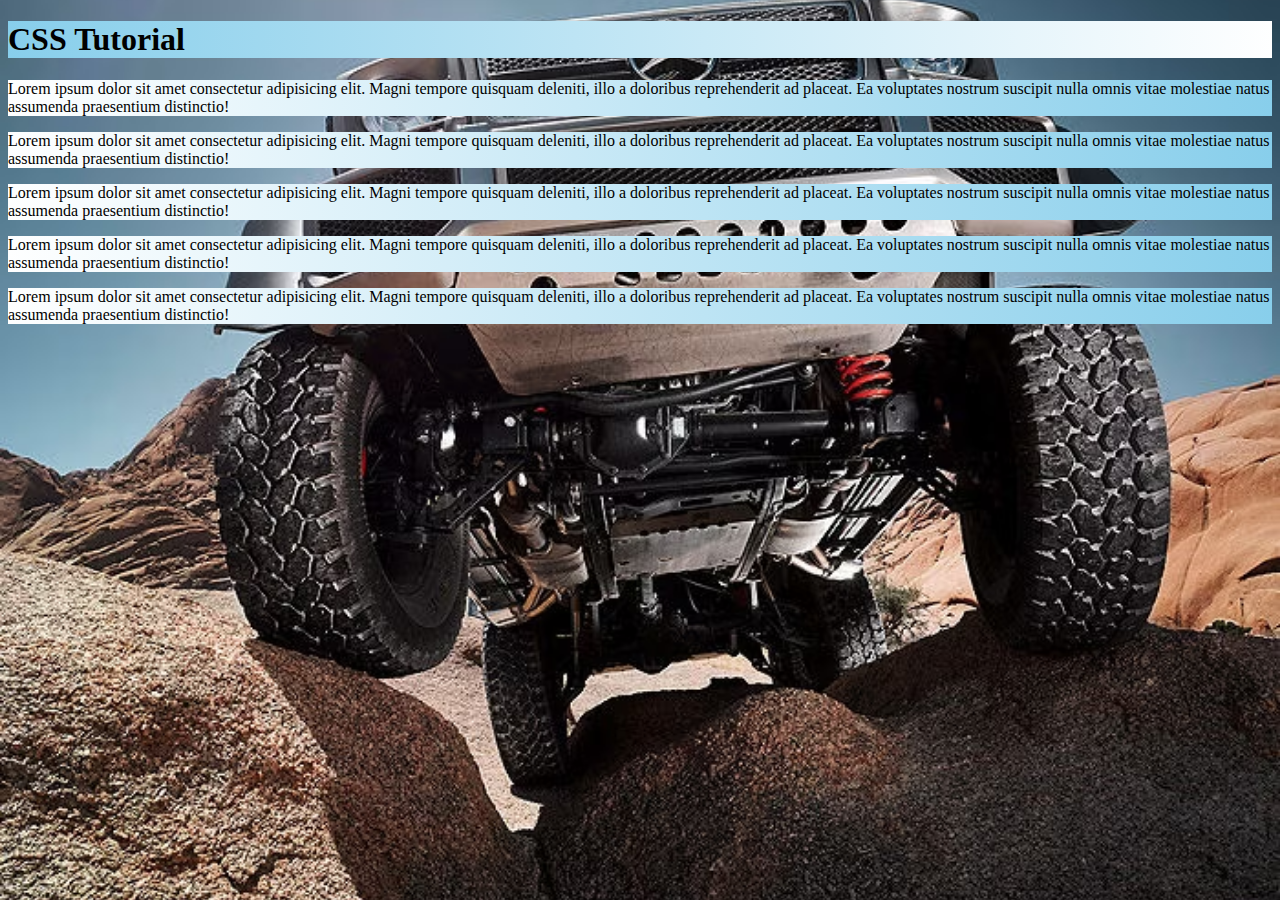
<file: index.html>
<!DOCTYPE html>
<html lang="en">
  <head>
    <meta charset="UTF-8" />
    <meta http-equiv="X-UA-Compatible" content="IE=edge" />
    <meta name="viewport" content="width=device-width, initial-scale=1.0" />
    <title>Dabbling with CSS</title>
    <link rel=" stylesheet" href="style.css" />
  </head>
  <body>
    <!--    we can apply css in 3 ways
        1. Inline
        2. Internal
        3. External

        INLINE:

        <p style="background-color: cadetblue">
            <body style="background-color: azure">


        
    -->

    <h1>CSS Tutorial</h1>

    <p id="p1" class="odd">
      Lorem ipsum dolor sit amet consectetur adipisicing elit. Magni tempore
      quisquam deleniti, illo a doloribus reprehenderit ad placeat. Ea
      voluptates nostrum suscipit nulla omnis vitae molestiae natus assumenda
      praesentium distinctio!
    </p>
    <p id="p2" class="even">
      Lorem ipsum dolor sit amet consectetur adipisicing elit. Magni tempore
      quisquam deleniti, illo a doloribus reprehenderit ad placeat. Ea
      voluptates nostrum suscipit nulla omnis vitae molestiae natus assumenda
      praesentium distinctio!
    </p>
    <p id="p3" class="odd">
      Lorem ipsum dolor sit amet consectetur adipisicing elit. Magni tempore
      quisquam deleniti, illo a doloribus reprehenderit ad placeat. Ea
      voluptates nostrum suscipit nulla omnis vitae molestiae natus assumenda
      praesentium distinctio!
    </p>
    <p class="even">
      Lorem ipsum dolor sit amet consectetur adipisicing elit. Magni tempore
      quisquam deleniti, illo a doloribus reprehenderit ad placeat. Ea
      voluptates nostrum suscipit nulla omnis vitae molestiae natus assumenda
      praesentium distinctio!
    </p>
    <p class="odd">
      Lorem ipsum dolor sit amet consectetur adipisicing elit. Magni tempore
      quisquam deleniti, illo a doloribus reprehenderit ad placeat. Ea
      voluptates nostrum suscipit nulla omnis vitae molestiae natus assumenda
      praesentium distinctio!
    </p>
  </body>
</html>
</file>
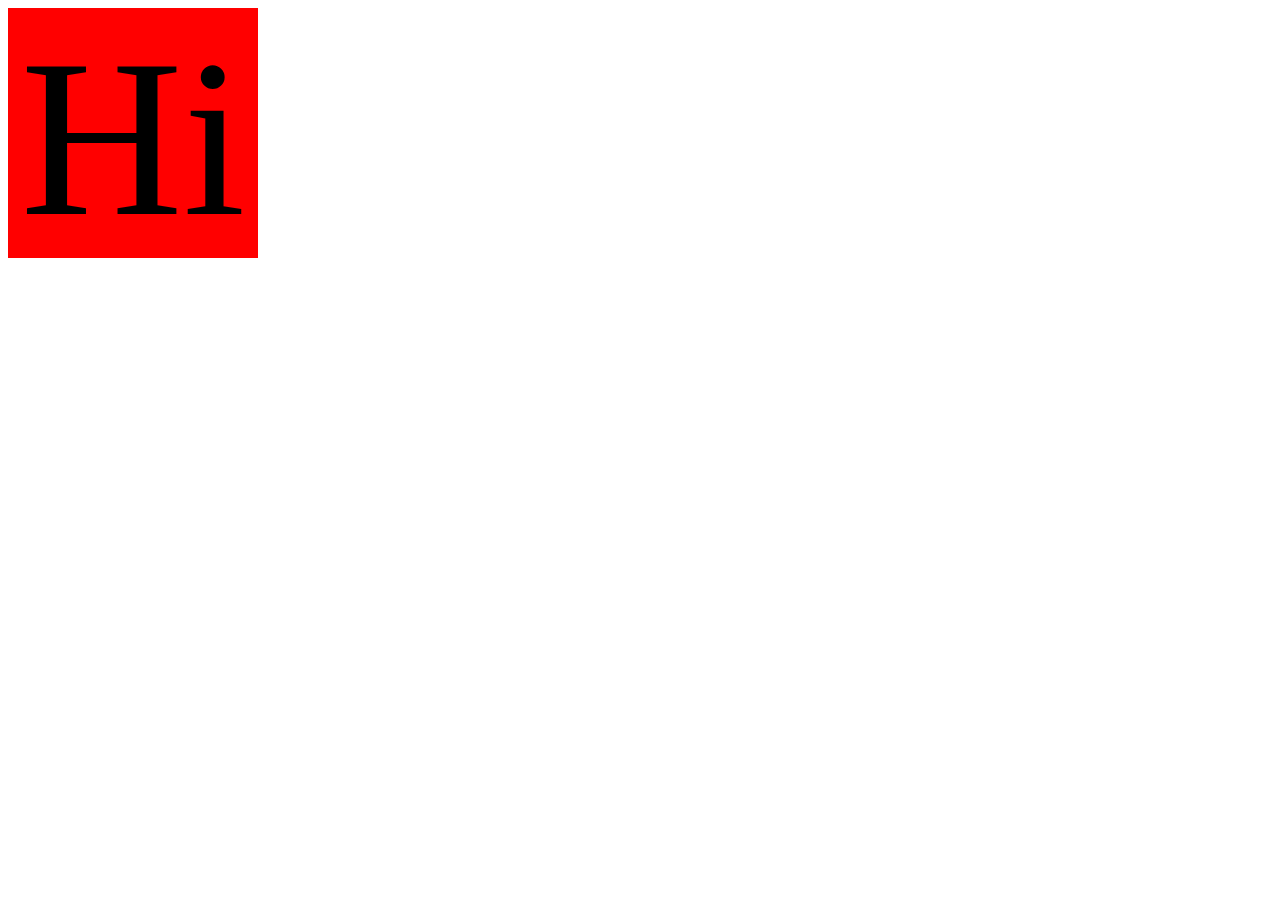
<file: animation/index.html>
<!-- 
	Animation in CSS.
 -->

<!DOCTYPE html>
<html>
<head>
	<meta charset="utf-8">
	<meta name="viewport" content="width=device-width, initial-scale=1">
	<title>Animation</title>
	<link rel="stylesheet" href="style.css">
</head>
<body>

	<div id="box1">Hi</div>

</body>
</html>
</file>
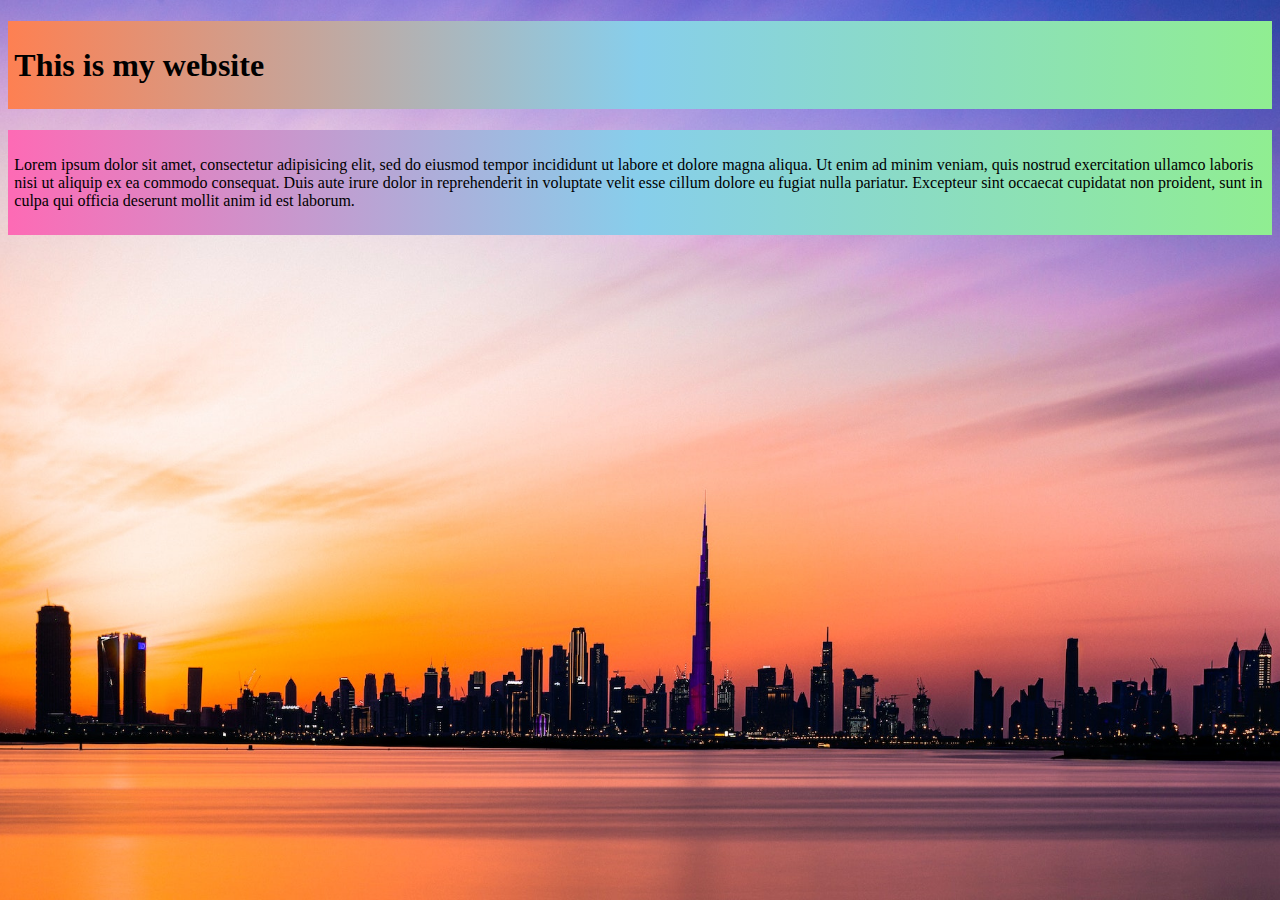
<file: background/index.html>
<!-- 
	Backgrounds in CSS.
 -->

<!DOCTYPE html>
<html>
<head>
	<meta charset="utf-8">
	<meta name="viewport" content="width=device-width, initial-scale=1">
	<title>Background</title>
	<link rel="stylesheet" href="style.css">
</head>
<body>
	<h1>This is my website</h1>

	<p>Lorem ipsum dolor sit amet, consectetur adipisicing elit, sed do eiusmod
	tempor incididunt ut labore et dolore magna aliqua. Ut enim ad minim veniam,
	quis nostrud exercitation ullamco laboris nisi ut aliquip ex ea commodo
	consequat. Duis aute irure dolor in reprehenderit in voluptate velit esse
	cillum dolore eu fugiat nulla pariatur. Excepteur sint occaecat cupidatat non
	proident, sunt in culpa qui officia deserunt mollit anim id est laborum.</p>
</body>
</html>
</file>
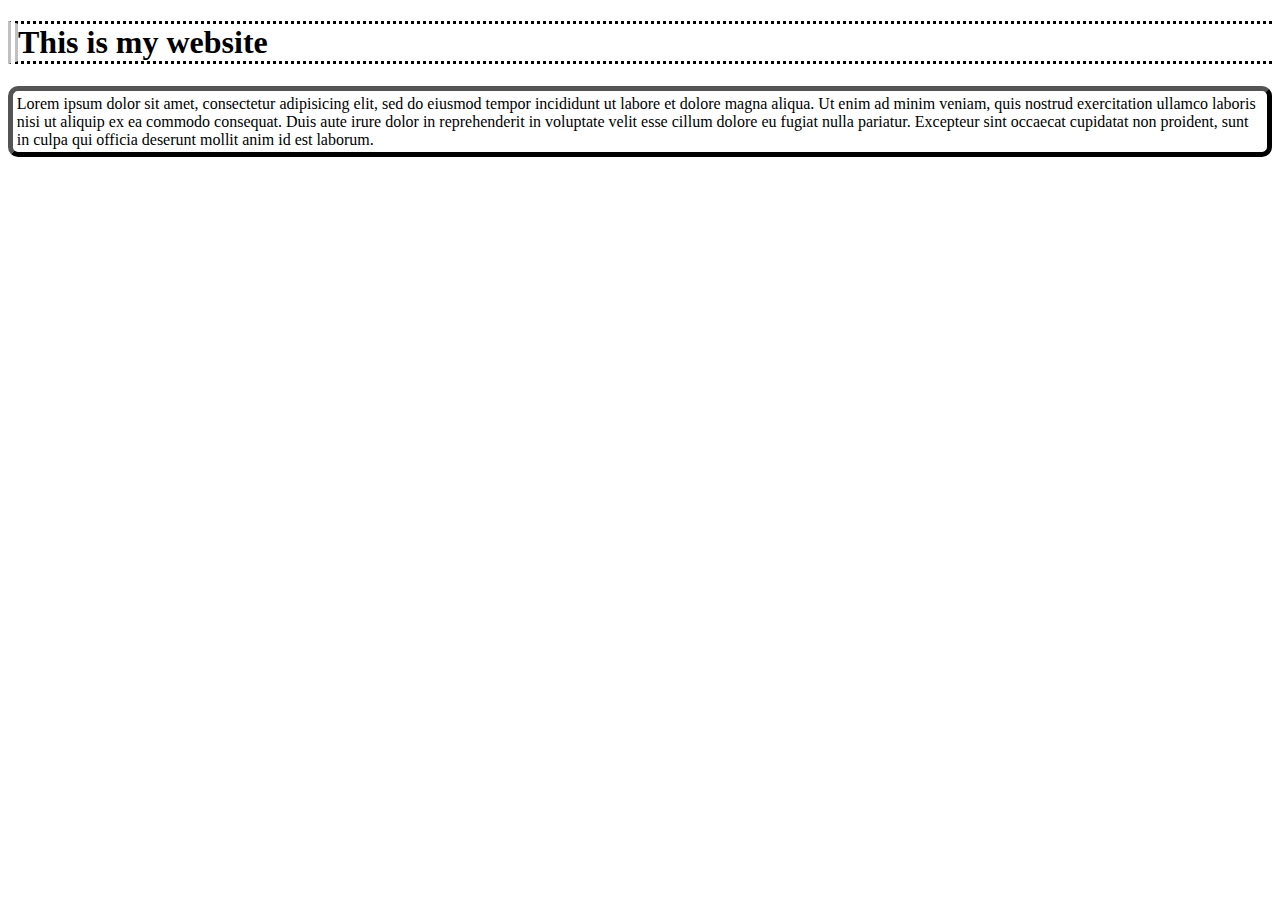
<file: borders/index.html>
<!-- 
	Borders in CSS
 -->

<!DOCTYPE html>
<html>
<head>
	<meta charset="utf-8">
	<meta name="viewport" content="width=device-width, initial-scale=1">
	<title>Borders</title>
	<link rel="stylesheet" href="style.css">
</head>
<body>
	<h1>This is my website</h1>

	<p>Lorem ipsum dolor sit amet, consectetur adipisicing elit, sed do eiusmod
	tempor incididunt ut labore et dolore magna aliqua. Ut enim ad minim veniam,
	quis nostrud exercitation ullamco laboris nisi ut aliquip ex ea commodo
	consequat. Duis aute irure dolor in reprehenderit in voluptate velit esse
	cillum dolore eu fugiat nulla pariatur. Excepteur sint occaecat cupidatat non
	proident, sunt in culpa qui officia deserunt mollit anim id est laborum.</p>
</body>
</html>
</file>
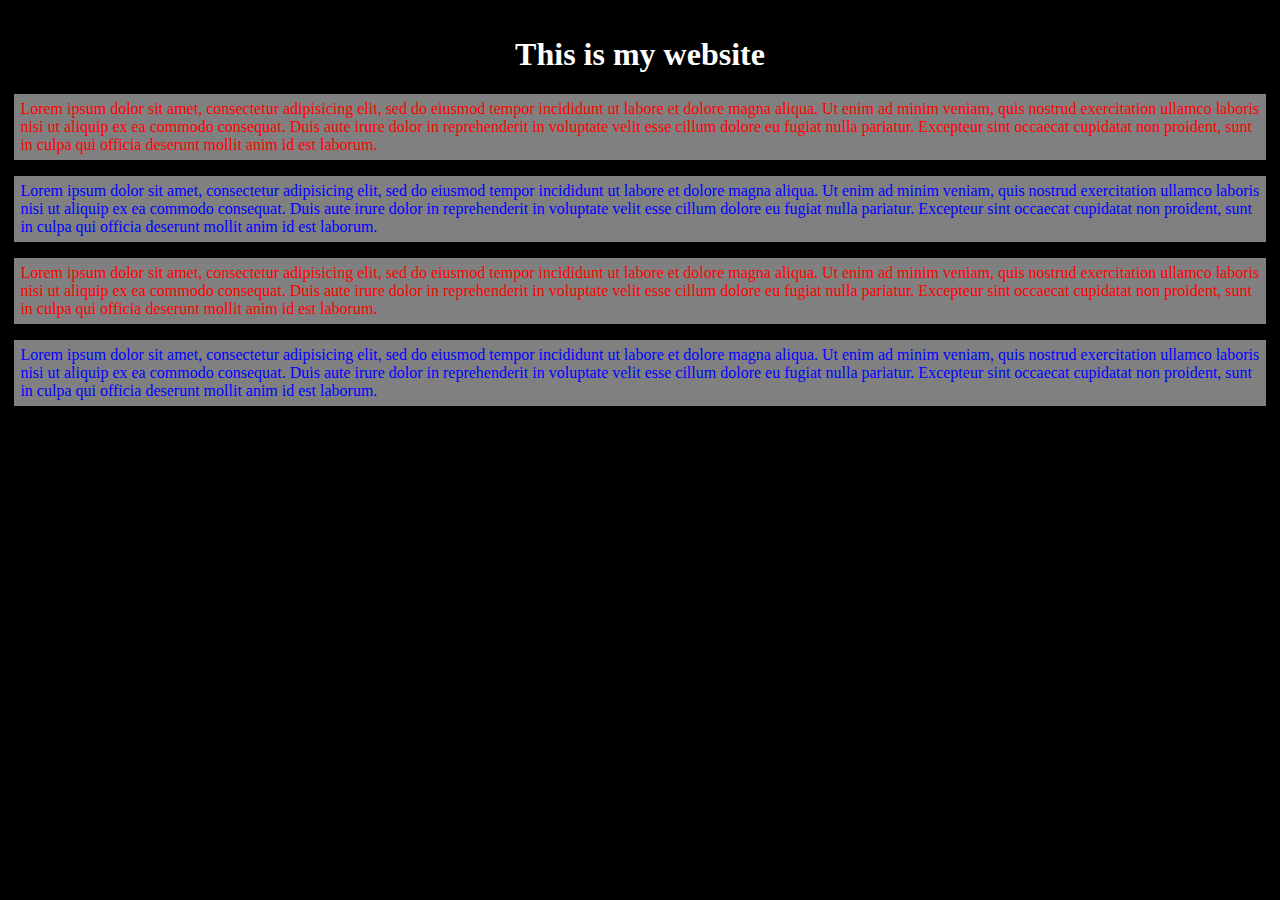
<file: first_website/index.html>
<!-- 
	INTRODUCTION to CSS
 -->
 
<!DOCTYPE html>
<html>
<head>
	<meta charset="utf-8">
	<meta name="viewport" content="width=device-width, initial-scale=1">
	<title>First Website</title>
	<!-- 
		here we link our style.css document
	 -->
	<link rel="stylesheet" href="style.css">

	<!-- INTERNAL CSS -->
	<!-- <style>
		body 
		{
			background-color: black;
			padding: .5%;
		}

		h1 
		{
			color: white;
			text-align: center;
		}

		p
		{
			background-color: grey;
			color: white;
			padding: 6px;
		}

	</style> -->

</head>
<body>
	<!--
		CSS properties can be applied:
			1. Inline
			2. Internal
			3. External
		Externally is the best option.
	-->

	<!-- INLINE CSS -->

	<!-- <h1 style="color: white; text-align: center;">This is my website</h1>

	<p style="background-color: grey; color: white; padding: 1%;">Lorem ipsum dolor sit amet, consectetur adipisicing elit, sed do eiusmod
	tempor incididunt ut labore et dolore magna aliqua. Ut enim ad minim veniam,
	quis nostrud exercitation ullamco laboris nisi ut aliquip ex ea commodo
	consequat. Duis aute irure dolor in reprehenderit in voluptate velit esse
	cillum dolore eu fugiat nulla pariatur. Excepteur sint occaecat cupidatat non
	proident, sunt in culpa qui officia deserunt mollit anim id est laborum.</p>

	<p style="background-color: grey; color: white; padding: 1%;">Lorem ipsum dolor sit amet, consectetur adipisicing elit, sed do eiusmod
	tempor incididunt ut labore et dolore magna aliqua. Ut enim ad minim veniam,
	quis nostrud exercitation ullamco laboris nisi ut aliquip ex ea commodo
	consequat. Duis aute irure dolor in reprehenderit in voluptate velit esse
	cillum dolore eu fugiat nulla pariatur. Excepteur sint occaecat cupidatat non
	proident, sunt in culpa qui officia deserunt mollit anim id est laborum.</p>

	<p style="background-color: grey; color: white; padding: 1%;">Lorem ipsum dolor sit amet, consectetur adipisicing elit, sed do eiusmod
	tempor incididunt ut labore et dolore magna aliqua. Ut enim ad minim veniam,
	quis nostrud exercitation ullamco laboris nisi ut aliquip ex ea commodo
	consequat. Duis aute irure dolor in reprehenderit in voluptate velit esse
	cillum dolore eu fugiat nulla pariatur. Excepteur sint occaecat cupidatat non
	proident, sunt in culpa qui officia deserunt mollit anim id est laborum.</p> -->

	<h1>This is my website</h1>

	<p id="p1" class="odd">Lorem ipsum dolor sit amet, consectetur adipisicing elit, sed do eiusmod
	tempor incididunt ut labore et dolore magna aliqua. Ut enim ad minim veniam,
	quis nostrud exercitation ullamco laboris nisi ut aliquip ex ea commodo
	consequat. Duis aute irure dolor in reprehenderit in voluptate velit esse
	cillum dolore eu fugiat nulla pariatur. Excepteur sint occaecat cupidatat non
	proident, sunt in culpa qui officia deserunt mollit anim id est laborum.</p>

	<p id="p2" class="even">Lorem ipsum dolor sit amet, consectetur adipisicing elit, sed do eiusmod
	tempor incididunt ut labore et dolore magna aliqua. Ut enim ad minim veniam,
	quis nostrud exercitation ullamco laboris nisi ut aliquip ex ea commodo
	consequat. Duis aute irure dolor in reprehenderit in voluptate velit esse
	cillum dolore eu fugiat nulla pariatur. Excepteur sint occaecat cupidatat non
	proident, sunt in culpa qui officia deserunt mollit anim id est laborum.</p>

	<p id="p3" class="odd">Lorem ipsum dolor sit amet, consectetur adipisicing elit, sed do eiusmod
	tempor incididunt ut labore et dolore magna aliqua. Ut enim ad minim veniam,
	quis nostrud exercitation ullamco laboris nisi ut aliquip ex ea commodo
	consequat. Duis aute irure dolor in reprehenderit in voluptate velit esse
	cillum dolore eu fugiat nulla pariatur. Excepteur sint occaecat cupidatat non
	proident, sunt in culpa qui officia deserunt mollit anim id est laborum.</p>

	<p id="p4" class="even">Lorem ipsum dolor sit amet, consectetur adipisicing elit, sed do eiusmod
	tempor incididunt ut labore et dolore magna aliqua. Ut enim ad minim veniam,
	quis nostrud exercitation ullamco laboris nisi ut aliquip ex ea commodo
	consequat. Duis aute irure dolor in reprehenderit in voluptate velit esse
	cillum dolore eu fugiat nulla pariatur. Excepteur sint occaecat cupidatat non
	proident, sunt in culpa qui officia deserunt mollit anim id est laborum.</p>

</body>
</html>
</file>
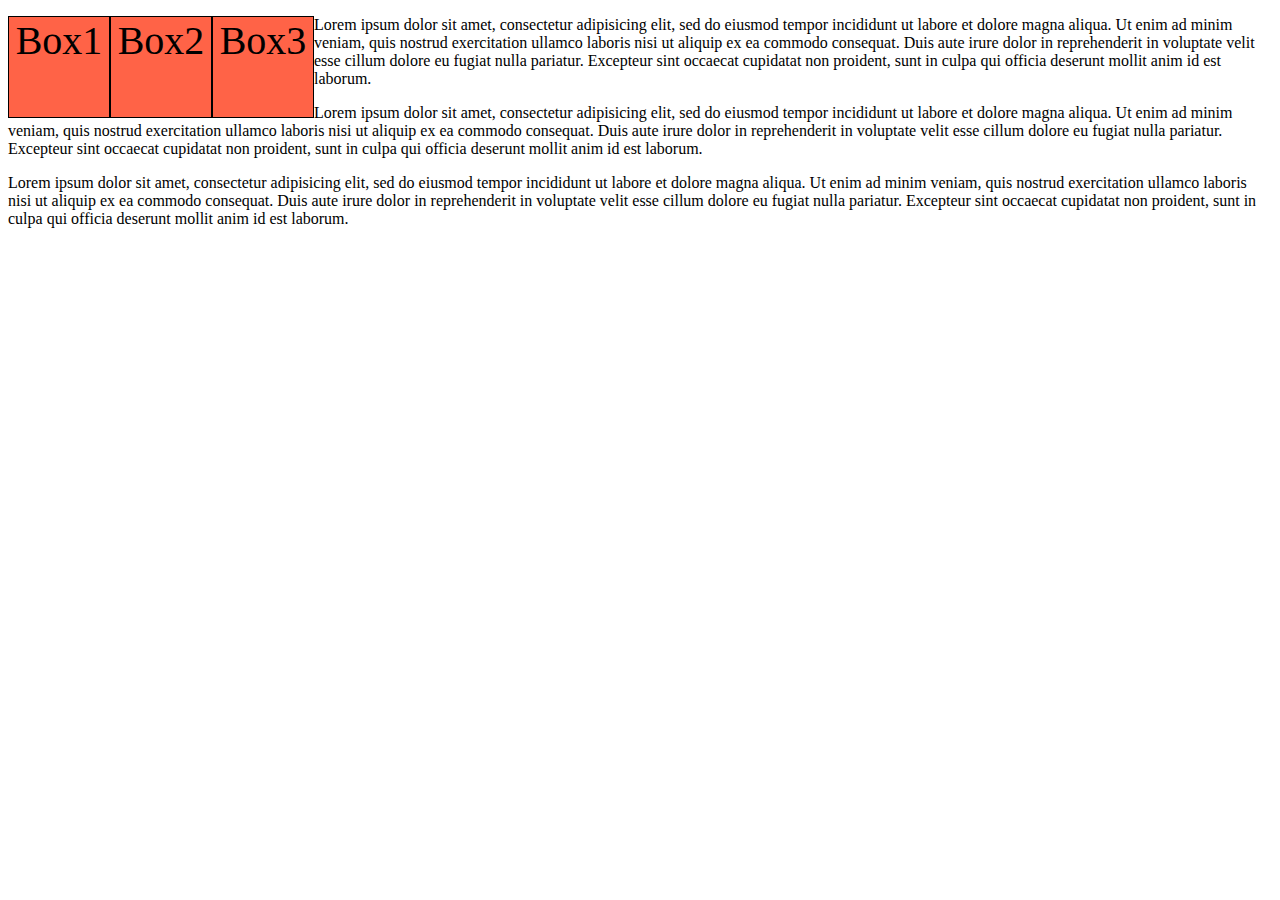
<file: float/index.html>
<!-- 
	Float in CSS
 -->

<!DOCTYPE html>
<html>
<head>
	<meta charset="utf-8">
	<meta name="viewport" content="width=device-width, initial-scale=1">
	<title>Float</title>
	<link rel="stylesheet" href="style.css">
</head>
<body>

	<!-- float = positions an element to the 
				 left or right side of a container

				 ex. Popular for wrapping 
				 	 elements around images. -->

	<!-- <img src="image1.png" width="125px">
	<img src="image2.png" width="125px">
	<img src="image3.png" width="125px">
	
	<p>Lorem ipsum dolor sit amet, consectetur adipisicing elit, sed do eiusmod
	tempor incididunt ut labore et dolore magna aliqua. Ut enim ad minim veniam,
	quis nostrud exercitation ullamco laboris nisi ut aliquip ex ea commodo
	consequat. Duis aute irure dolor in reprehenderit in voluptate velit esse
	cillum dolore eu fugiat nulla pariatur. Excepteur sint occaecat cupidatat non
	proident, sunt in culpa qui officia deserunt mollit anim id est laborum.</p>

	<p>Lorem ipsum dolor sit amet, consectetur adipisicing elit, sed do eiusmod
	tempor incididunt ut labore et dolore magna aliqua. Ut enim ad minim veniam,
	quis nostrud exercitation ullamco laboris nisi ut aliquip ex ea commodo
	consequat. Duis aute irure dolor in reprehenderit in voluptate velit esse
	cillum dolore eu fugiat nulla pariatur. Excepteur sint occaecat cupidatat non
	proident, sunt in culpa qui officia deserunt mollit anim id est laborum.</p> -->

	<div class="box">Box1</div>
	<div class="box">Box2</div>
	<div class="box">Box3</div>

	<p>Lorem ipsum dolor sit amet, consectetur adipisicing elit, sed do eiusmod
	tempor incididunt ut labore et dolore magna aliqua. Ut enim ad minim veniam,
	quis nostrud exercitation ullamco laboris nisi ut aliquip ex ea commodo
	consequat. Duis aute irure dolor in reprehenderit in voluptate velit esse
	cillum dolore eu fugiat nulla pariatur. Excepteur sint occaecat cupidatat non
	proident, sunt in culpa qui officia deserunt mollit anim id est laborum.</p>

	<p>Lorem ipsum dolor sit amet, consectetur adipisicing elit, sed do eiusmod
	tempor incididunt ut labore et dolore magna aliqua. Ut enim ad minim veniam,
	quis nostrud exercitation ullamco laboris nisi ut aliquip ex ea commodo
	consequat. Duis aute irure dolor in reprehenderit in voluptate velit esse
	cillum dolore eu fugiat nulla pariatur. Excepteur sint occaecat cupidatat non
	proident, sunt in culpa qui officia deserunt mollit anim id est laborum.</p>

	<p>Lorem ipsum dolor sit amet, consectetur adipisicing elit, sed do eiusmod
	tempor incididunt ut labore et dolore magna aliqua. Ut enim ad minim veniam,
	quis nostrud exercitation ullamco laboris nisi ut aliquip ex ea commodo
	consequat. Duis aute irure dolor in reprehenderit in voluptate velit esse
	cillum dolore eu fugiat nulla pariatur. Excepteur sint occaecat cupidatat non
	proident, sunt in culpa qui officia deserunt mollit anim id est laborum.</p>

</body>
</html>
</file>
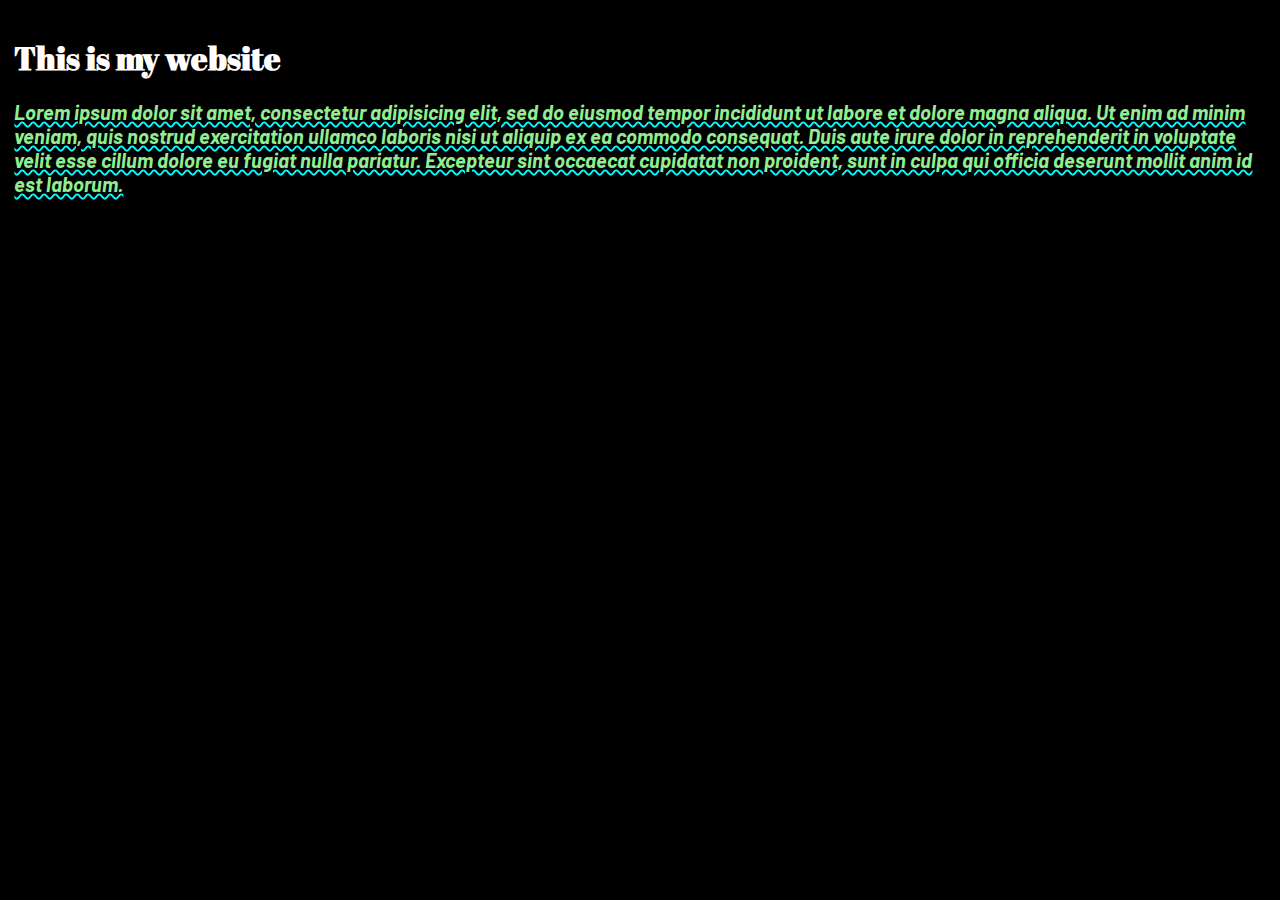
<file: fonts/index.html>
<!-- 
	Fonts in CSS
 -->

<!DOCTYPE html>
<html>
<head>
	<meta charset="utf-8">
	<meta name="viewport" content="width=device-width, initial-scale=1">
	<title>Fonts</title>
	<link rel="stylesheet" href="style.css">

	<!-- 
		we can reference google fonts to our page
	 -->
	<link href="https://fonts.googleapis.com/css2?family=Barlow:wght@100&display=swap" rel="stylesheet">
	<link href="https://fonts.googleapis.com/css2?family=Abril+Fatface&family=Barlow:wght@100&family=Lobster&display=swap" rel="stylesheet">
</head>
<body>

	<h1>This is my website</h1>

	<p>Lorem ipsum dolor sit amet, consectetur adipisicing elit, sed do eiusmod
	tempor incididunt ut labore et dolore magna aliqua. Ut enim ad minim veniam,
	quis nostrud exercitation ullamco laboris nisi ut aliquip ex ea commodo
	consequat. Duis aute irure dolor in reprehenderit in voluptate velit esse
	cillum dolore eu fugiat nulla pariatur. Excepteur sint occaecat cupidatat non
	proident, sunt in culpa qui officia deserunt mollit anim id est laborum.</p>

</body>
</html>
</file>
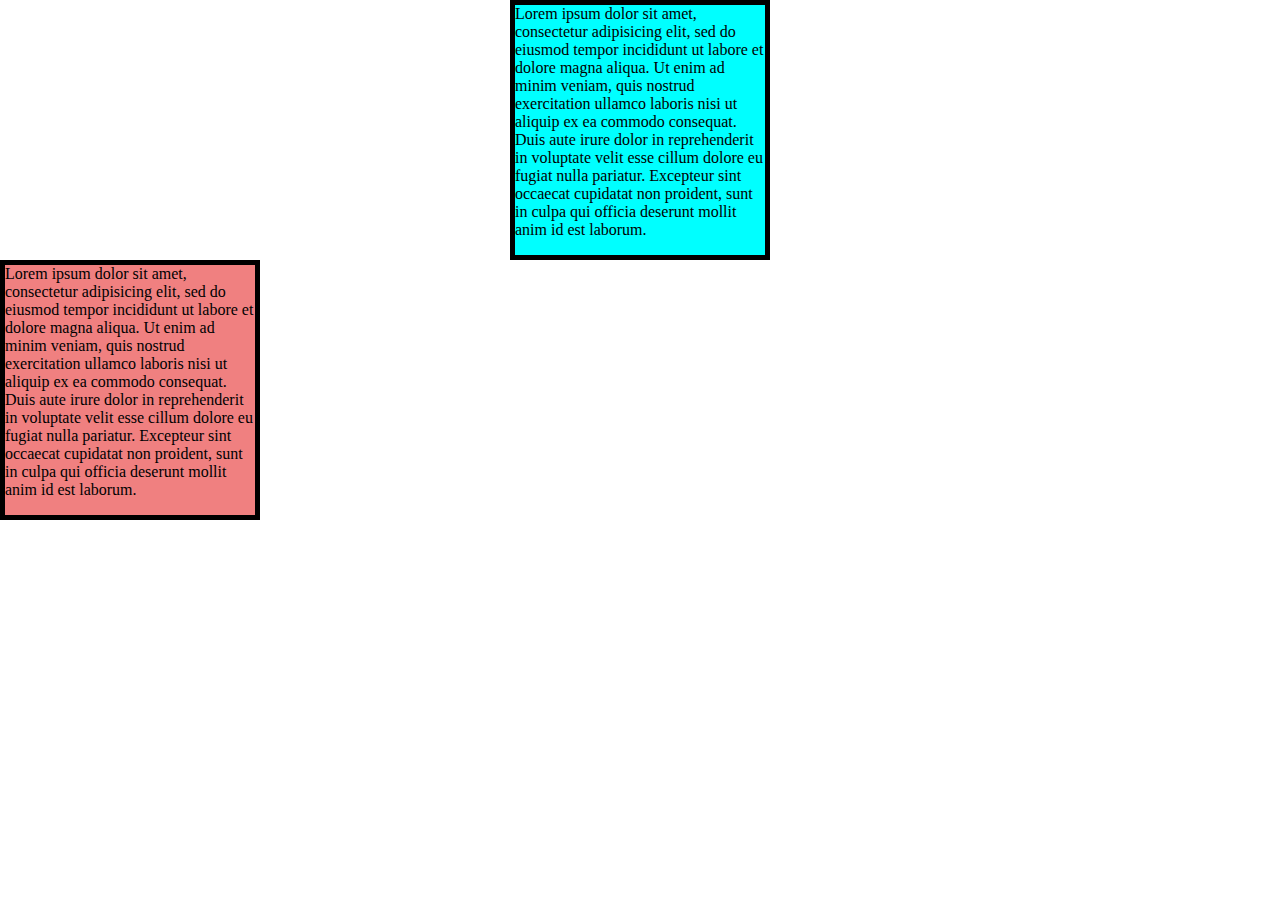
<file: margins/index.html>
<!-- Margins in CSS -->

<!DOCTYPE html>
<html>
<head>
	<meta charset="utf-8">
	<meta name="viewport" content="width=device-width, initial-scale=1">
	<title>Margins</title>
	<link rel="stylesheet" href="style.css">
</head>
<body>
	<!-- margin = space AROUND an element -->
	<!-- padding = space between CONTENT AND BORDER -->

	<div id="box1">
		Lorem ipsum dolor sit amet, consectetur adipisicing elit, sed do eiusmod
		tempor incididunt ut labore et dolore magna aliqua. Ut enim ad minim veniam,
		quis nostrud exercitation ullamco laboris nisi ut aliquip ex ea commodo
		consequat. Duis aute irure dolor in reprehenderit in voluptate velit esse
		cillum dolore eu fugiat nulla pariatur. Excepteur sint occaecat cupidatat non
		proident, sunt in culpa qui officia deserunt mollit anim id est laborum.
	</div>

	<div id="box2">
		Lorem ipsum dolor sit amet, consectetur adipisicing elit, sed do eiusmod
		tempor incididunt ut labore et dolore magna aliqua. Ut enim ad minim veniam,
		quis nostrud exercitation ullamco laboris nisi ut aliquip ex ea commodo
		consequat. Duis aute irure dolor in reprehenderit in voluptate velit esse
		cillum dolore eu fugiat nulla pariatur. Excepteur sint occaecat cupidatat non
		proident, sunt in culpa qui officia deserunt mollit anim id est laborum.
	</div>

</body>
</html>
</file>
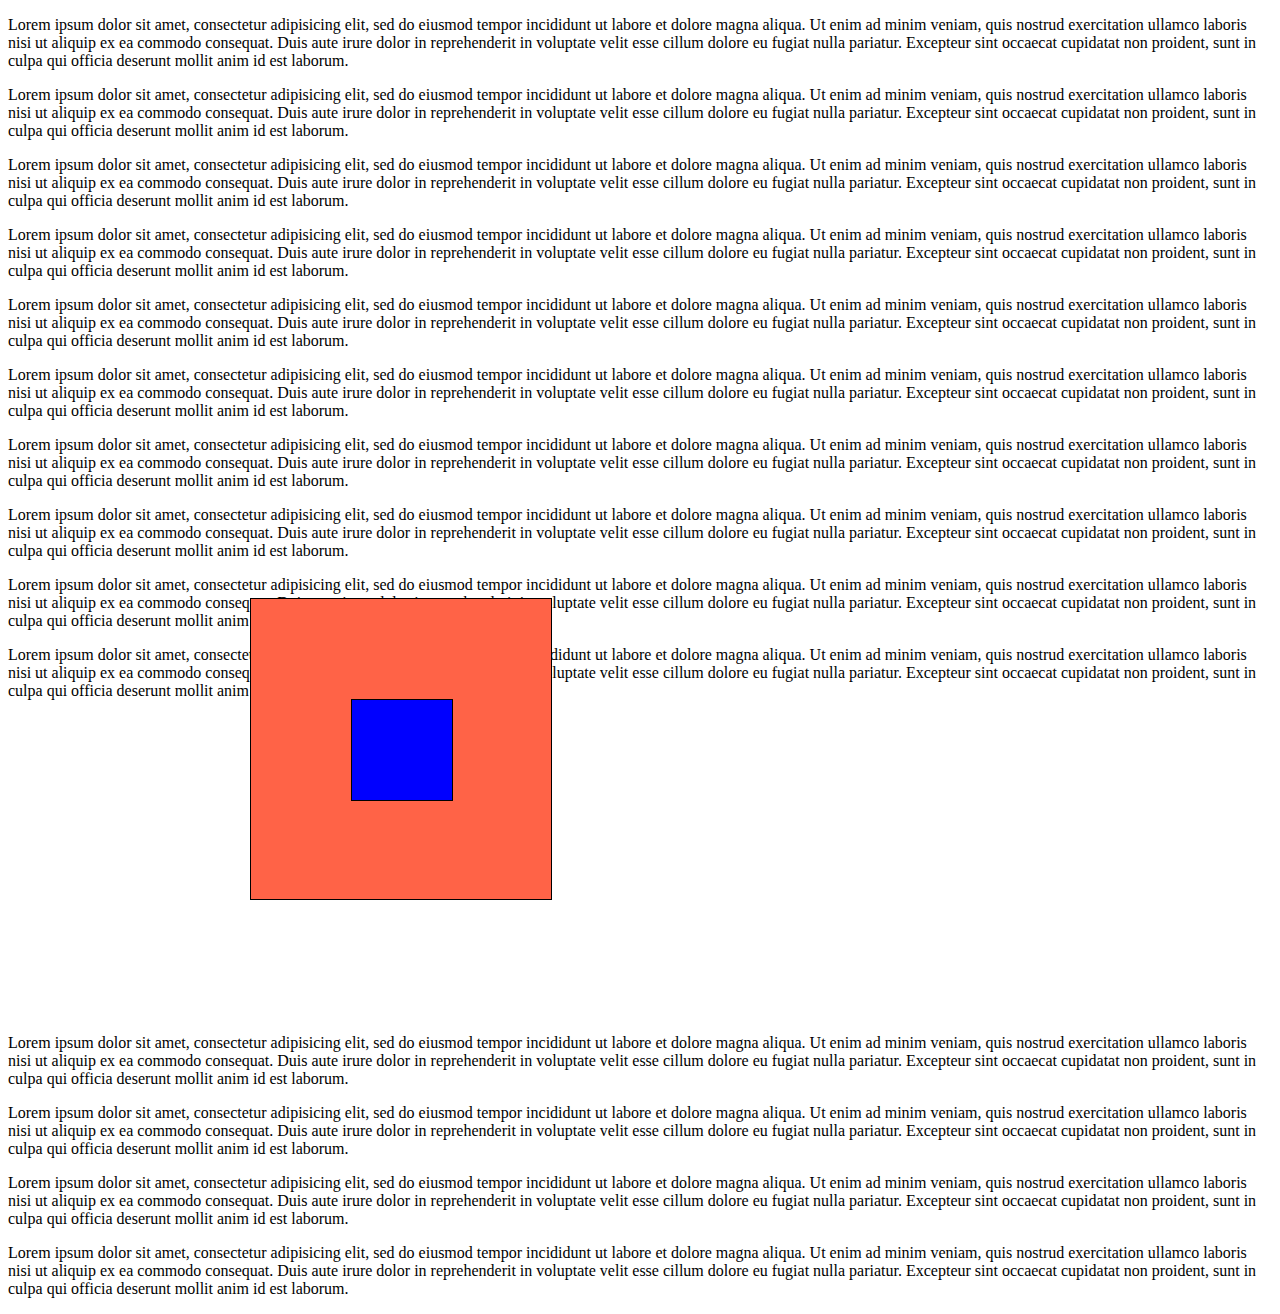
<file: position/index.html>
<!-- 
	Positions in CSS
 -->

<!DOCTYPE html>
<html>
<head>
	<meta charset="utf-8">
	<meta name="viewport" content="width=device-width, initial-scale=1">
	<title>Position</title>
	<link rel="stylesheet" href="style.css">
</head>
<body>

	<p>Lorem ipsum dolor sit amet, consectetur adipisicing elit, sed do eiusmod
	tempor incididunt ut labore et dolore magna aliqua. Ut enim ad minim veniam,
	quis nostrud exercitation ullamco laboris nisi ut aliquip ex ea commodo
	consequat. Duis aute irure dolor in reprehenderit in voluptate velit esse
	cillum dolore eu fugiat nulla pariatur. Excepteur sint occaecat cupidatat non
	proident, sunt in culpa qui officia deserunt mollit anim id est laborum.</p>

	<p>Lorem ipsum dolor sit amet, consectetur adipisicing elit, sed do eiusmod
	tempor incididunt ut labore et dolore magna aliqua. Ut enim ad minim veniam,
	quis nostrud exercitation ullamco laboris nisi ut aliquip ex ea commodo
	consequat. Duis aute irure dolor in reprehenderit in voluptate velit esse
	cillum dolore eu fugiat nulla pariatur. Excepteur sint occaecat cupidatat non
	proident, sunt in culpa qui officia deserunt mollit anim id est laborum.</p>

	<p>Lorem ipsum dolor sit amet, consectetur adipisicing elit, sed do eiusmod
	tempor incididunt ut labore et dolore magna aliqua. Ut enim ad minim veniam,
	quis nostrud exercitation ullamco laboris nisi ut aliquip ex ea commodo
	consequat. Duis aute irure dolor in reprehenderit in voluptate velit esse
	cillum dolore eu fugiat nulla pariatur. Excepteur sint occaecat cupidatat non
	proident, sunt in culpa qui officia deserunt mollit anim id est laborum.</p>

	<p>Lorem ipsum dolor sit amet, consectetur adipisicing elit, sed do eiusmod
	tempor incididunt ut labore et dolore magna aliqua. Ut enim ad minim veniam,
	quis nostrud exercitation ullamco laboris nisi ut aliquip ex ea commodo
	consequat. Duis aute irure dolor in reprehenderit in voluptate velit esse
	cillum dolore eu fugiat nulla pariatur. Excepteur sint occaecat cupidatat non
	proident, sunt in culpa qui officia deserunt mollit anim id est laborum.</p>

	<p>Lorem ipsum dolor sit amet, consectetur adipisicing elit, sed do eiusmod
	tempor incididunt ut labore et dolore magna aliqua. Ut enim ad minim veniam,
	quis nostrud exercitation ullamco laboris nisi ut aliquip ex ea commodo
	consequat. Duis aute irure dolor in reprehenderit in voluptate velit esse
	cillum dolore eu fugiat nulla pariatur. Excepteur sint occaecat cupidatat non
	proident, sunt in culpa qui officia deserunt mollit anim id est laborum.</p>

	<p>Lorem ipsum dolor sit amet, consectetur adipisicing elit, sed do eiusmod
	tempor incididunt ut labore et dolore magna aliqua. Ut enim ad minim veniam,
	quis nostrud exercitation ullamco laboris nisi ut aliquip ex ea commodo
	consequat. Duis aute irure dolor in reprehenderit in voluptate velit esse
	cillum dolore eu fugiat nulla pariatur. Excepteur sint occaecat cupidatat non
	proident, sunt in culpa qui officia deserunt mollit anim id est laborum.</p>

	<p>Lorem ipsum dolor sit amet, consectetur adipisicing elit, sed do eiusmod
	tempor incididunt ut labore et dolore magna aliqua. Ut enim ad minim veniam,
	quis nostrud exercitation ullamco laboris nisi ut aliquip ex ea commodo
	consequat. Duis aute irure dolor in reprehenderit in voluptate velit esse
	cillum dolore eu fugiat nulla pariatur. Excepteur sint occaecat cupidatat non
	proident, sunt in culpa qui officia deserunt mollit anim id est laborum.</p>

	<p>Lorem ipsum dolor sit amet, consectetur adipisicing elit, sed do eiusmod
	tempor incididunt ut labore et dolore magna aliqua. Ut enim ad minim veniam,
	quis nostrud exercitation ullamco laboris nisi ut aliquip ex ea commodo
	consequat. Duis aute irure dolor in reprehenderit in voluptate velit esse
	cillum dolore eu fugiat nulla pariatur. Excepteur sint occaecat cupidatat non
	proident, sunt in culpa qui officia deserunt mollit anim id est laborum.</p>

	<p>Lorem ipsum dolor sit amet, consectetur adipisicing elit, sed do eiusmod
	tempor incididunt ut labore et dolore magna aliqua. Ut enim ad minim veniam,
	quis nostrud exercitation ullamco laboris nisi ut aliquip ex ea commodo
	consequat. Duis aute irure dolor in reprehenderit in voluptate velit esse
	cillum dolore eu fugiat nulla pariatur. Excepteur sint occaecat cupidatat non
	proident, sunt in culpa qui officia deserunt mollit anim id est laborum.</p>

	<p>Lorem ipsum dolor sit amet, consectetur adipisicing elit, sed do eiusmod
	tempor incididunt ut labore et dolore magna aliqua. Ut enim ad minim veniam,
	quis nostrud exercitation ullamco laboris nisi ut aliquip ex ea commodo
	consequat. Duis aute irure dolor in reprehenderit in voluptate velit esse
	cillum dolore eu fugiat nulla pariatur. Excepteur sint occaecat cupidatat non
	proident, sunt in culpa qui officia deserunt mollit anim id est laborum.</p>

	<div id="box1"><div id="box2"></div></div>

	<p>Lorem ipsum dolor sit amet, consectetur adipisicing elit, sed do eiusmod
	tempor incididunt ut labore et dolore magna aliqua. Ut enim ad minim veniam,
	quis nostrud exercitation ullamco laboris nisi ut aliquip ex ea commodo
	consequat. Duis aute irure dolor in reprehenderit in voluptate velit esse
	cillum dolore eu fugiat nulla pariatur. Excepteur sint occaecat cupidatat non
	proident, sunt in culpa qui officia deserunt mollit anim id est laborum.</p>

	<p>Lorem ipsum dolor sit amet, consectetur adipisicing elit, sed do eiusmod
	tempor incididunt ut labore et dolore magna aliqua. Ut enim ad minim veniam,
	quis nostrud exercitation ullamco laboris nisi ut aliquip ex ea commodo
	consequat. Duis aute irure dolor in reprehenderit in voluptate velit esse
	cillum dolore eu fugiat nulla pariatur. Excepteur sint occaecat cupidatat non
	proident, sunt in culpa qui officia deserunt mollit anim id est laborum.</p>

	<p>Lorem ipsum dolor sit amet, consectetur adipisicing elit, sed do eiusmod
	tempor incididunt ut labore et dolore magna aliqua. Ut enim ad minim veniam,
	quis nostrud exercitation ullamco laboris nisi ut aliquip ex ea commodo
	consequat. Duis aute irure dolor in reprehenderit in voluptate velit esse
	cillum dolore eu fugiat nulla pariatur. Excepteur sint occaecat cupidatat non
	proident, sunt in culpa qui officia deserunt mollit anim id est laborum.</p>

	<p>Lorem ipsum dolor sit amet, consectetur adipisicing elit, sed do eiusmod
	tempor incididunt ut labore et dolore magna aliqua. Ut enim ad minim veniam,
	quis nostrud exercitation ullamco laboris nisi ut aliquip ex ea commodo
	consequat. Duis aute irure dolor in reprehenderit in voluptate velit esse
	cillum dolore eu fugiat nulla pariatur. Excepteur sint occaecat cupidatat non
	proident, sunt in culpa qui officia deserunt mollit anim id est laborum.</p>

</body>
</html>
</file>
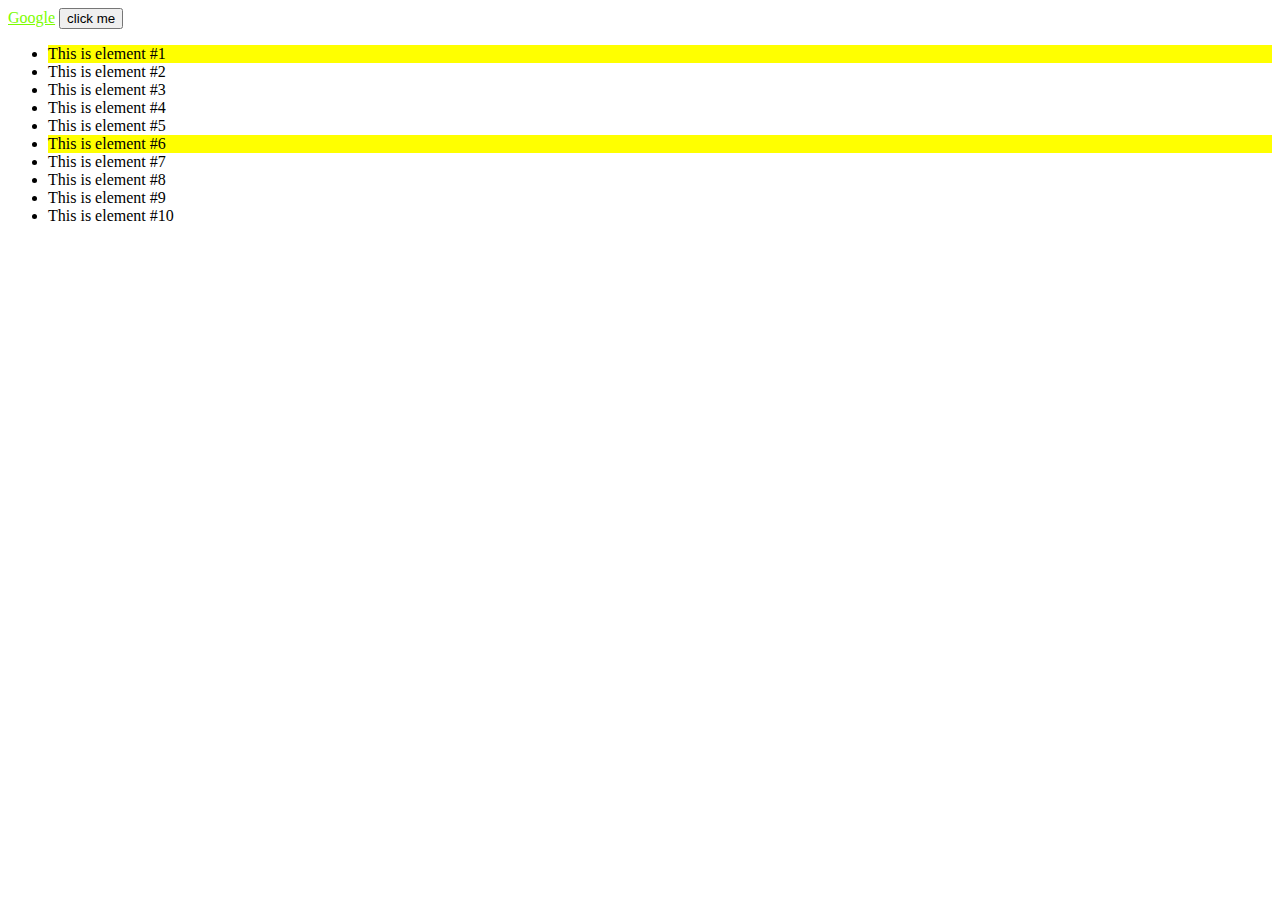
<file: pseudo_classes/index.html>
<!-- Pseudo Classes in CSS -->

<!DOCTYPE html>
<html>
<head>
	<meta charset="utf-8">
	<meta name="viewport" content="width=device-width, initial-scale=1">
	<title>Pseudo Class</title>
	<link rel="stylesheet" href="style.css">
</head>
<body>

	<!-- 
		pseudo class = a keyword added to a selctor that 
		specifies a special state of the selected element(s)
	-->

	<a href="https://www.google.com">Google</a>
	<button>click me</button>

	<ul>
		<li>This is element #1</li>
		<li>This is element #2</li>
		<li>This is element #3</li>
		<li>This is element #4</li>
		<li>This is element #5</li>
		<li>This is element #6</li>
		<li>This is element #7</li>
		<li>This is element #8</li>
		<li>This is element #9</li>
		<li>This is element #10</li>
	</ul>

</body>
</html>
</file>
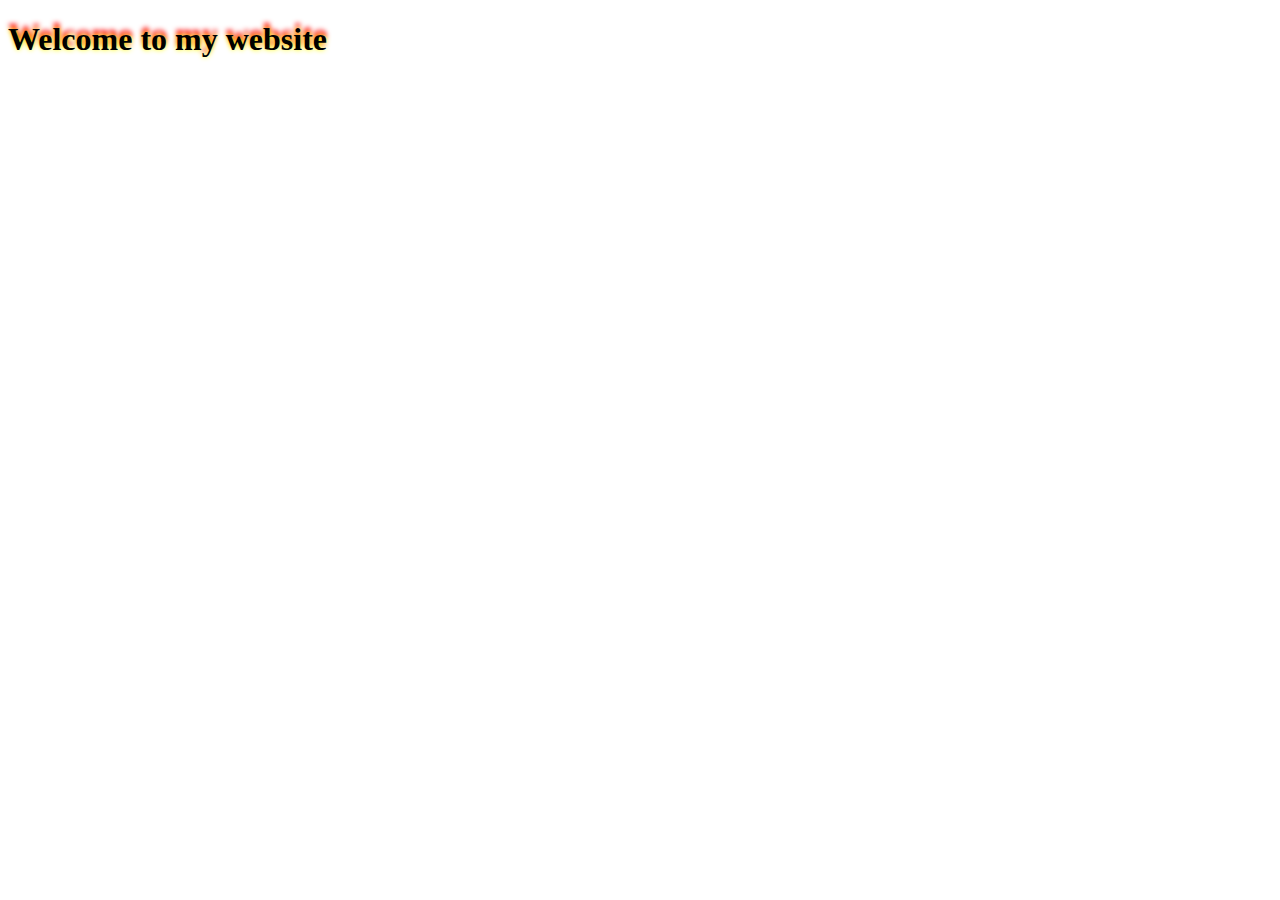
<file: shadows/index.html>
<!-- 
	Shadows in CSS
 -->

<!DOCTYPE html>
<html>
<head>
	<meta charset="utf-8">
	<meta name="viewport" content="width=device-width, initial-scale=1">
	<title>Shadows</title>
	<link rel="stylesheet" href="style.css">
</head>
<body>
	<h1>
		Welcome to my website
	</h1>
</body>
</html>
</file>
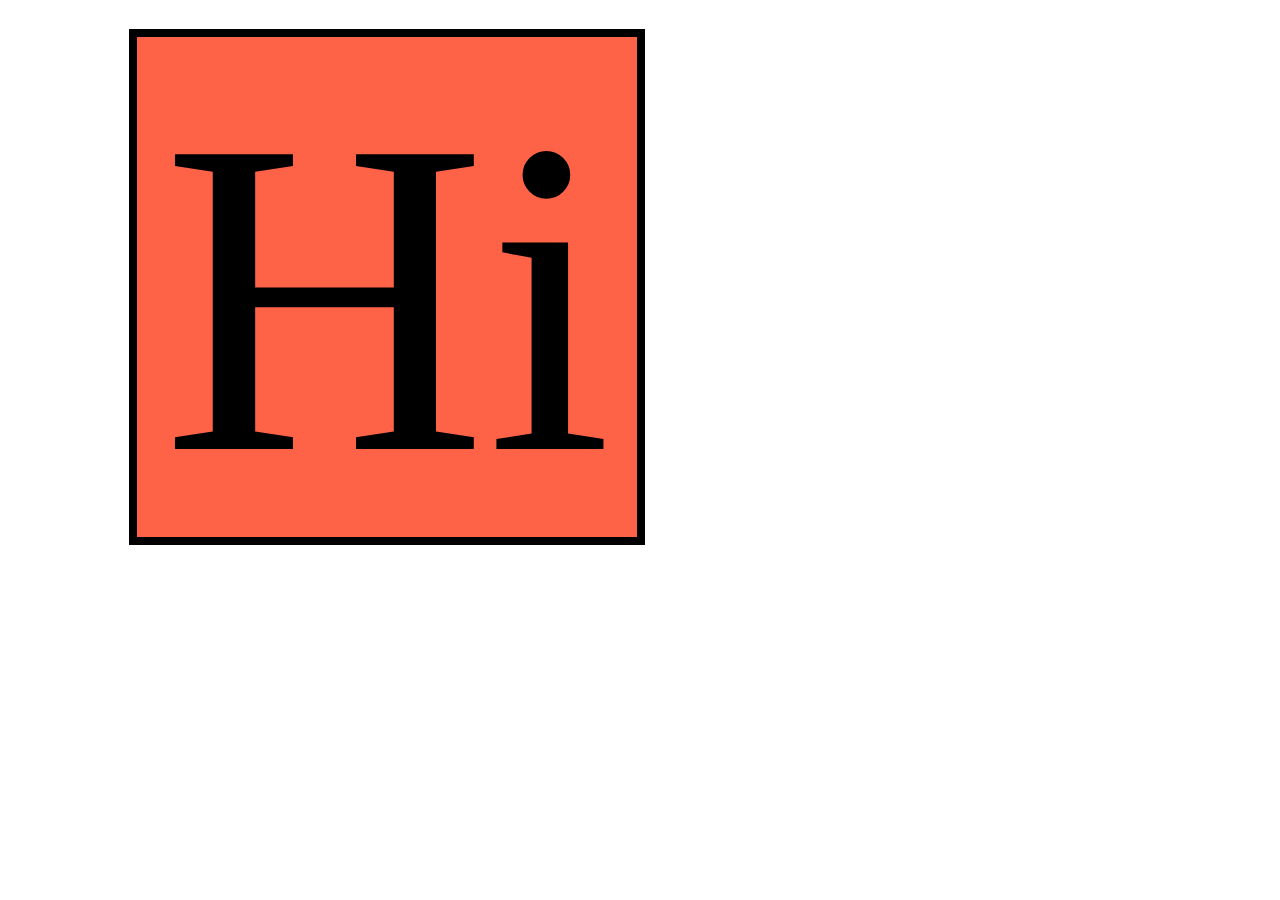
<file: transform/index.html>
<!-- 
	Transform in CSS
 -->

<!DOCTYPE html>
<html>
<head>
	<meta charset="utf-8">
	<meta name="viewport" content="width=device-width, initial-scale=1">
	<title>Transform</title>
	<link rel="stylesheet" href="style.css">
</head>
<body>

	<div id="box1">Hi</div>

</body>
</html>
</file>
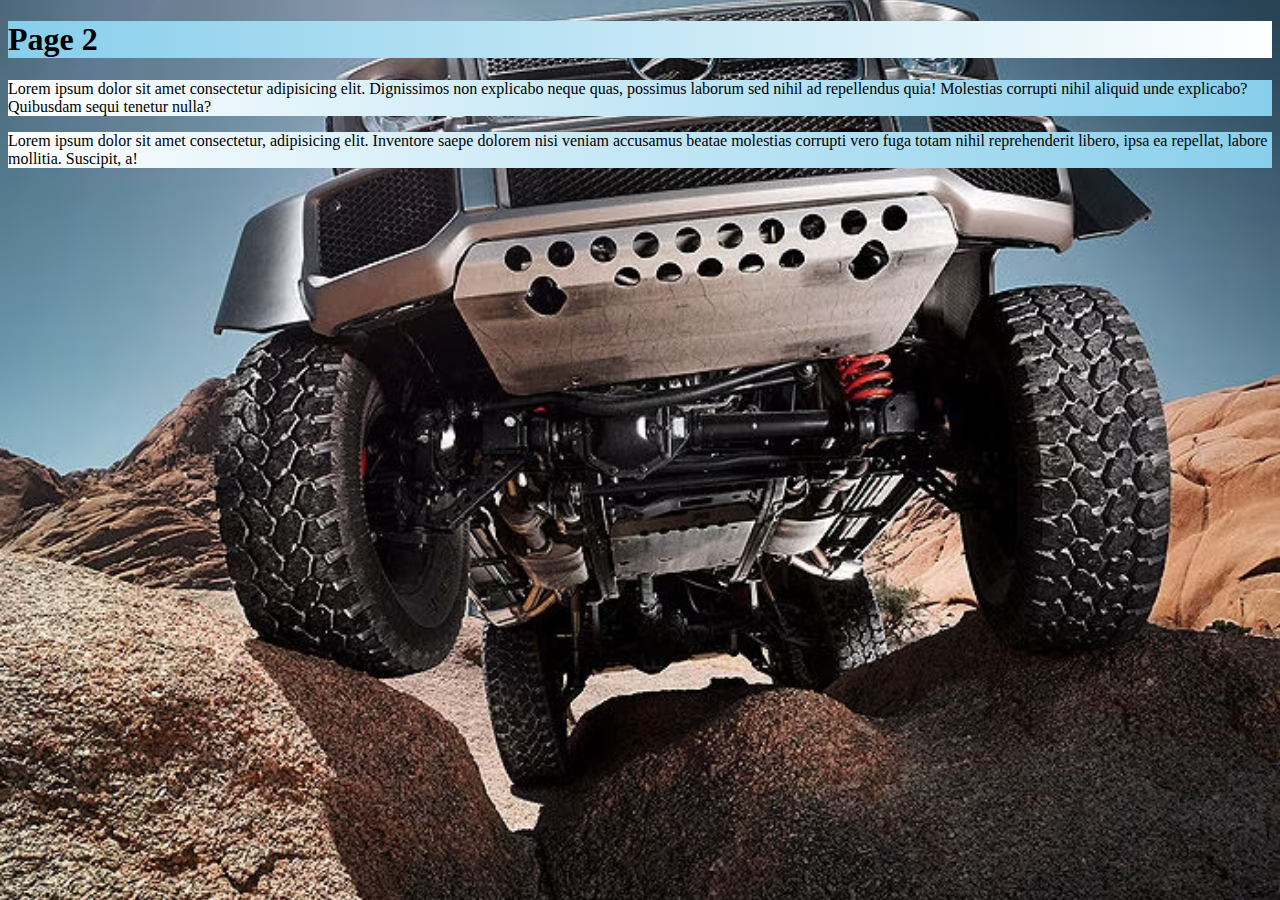
<file: page2.html>
<!DOCTYPE html>
<html lang="en">
  <head>
    <meta charset="UTF-8" />
    <meta http-equiv="X-UA-Compatible" content="IE=edge" />
    <meta name="viewport" content="width=device-width, initial-scale=1.0" />
    <link rel=" stylesheet" href="style.css" />
    <title>Page 2</title>
  </head>
  <body>
    <h1>Page 2</h1>

    <p>
      Lorem ipsum dolor sit amet consectetur adipisicing elit. Dignissimos non
      explicabo neque quas, possimus laborum sed nihil ad repellendus quia!
      Molestias corrupti nihil aliquid unde explicabo? Quibusdam sequi tenetur
      nulla?
    </p>
    <p>
      Lorem ipsum dolor sit amet consectetur, adipisicing elit. Inventore saepe
      dolorem nisi veniam accusamus beatae molestias corrupti vero fuga totam
      nihil reprehenderit libero, ipsa ea repellat, labore mollitia. Suscipit,
      a!
    </p>
  </body>
</html>
</file>
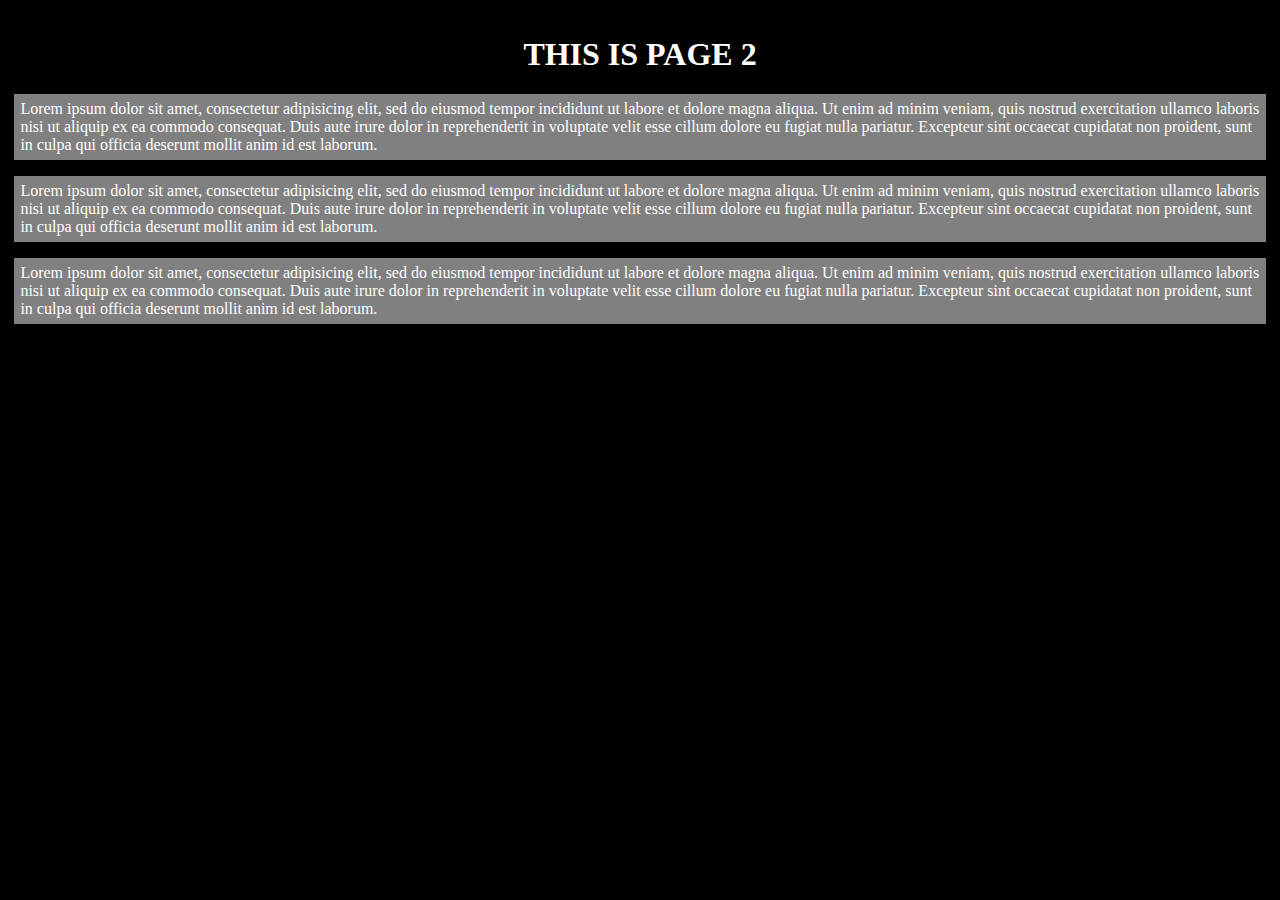
<file: first_website/page2.html>
<!DOCTYPE html>
<html>
<head>
	<meta charset="utf-8">
	<meta name="viewport" content="width=device-width, initial-scale=1">
	<title>PAGE 2</title>
	<link rel="stylesheet" href="style.css">
</head>
<body>

	<h1>THIS IS PAGE 2</h1>

	<p>Lorem ipsum dolor sit amet, consectetur adipisicing elit, sed do eiusmod
	tempor incididunt ut labore et dolore magna aliqua. Ut enim ad minim veniam,
	quis nostrud exercitation ullamco laboris nisi ut aliquip ex ea commodo
	consequat. Duis aute irure dolor in reprehenderit in voluptate velit esse
	cillum dolore eu fugiat nulla pariatur. Excepteur sint occaecat cupidatat non
	proident, sunt in culpa qui officia deserunt mollit anim id est laborum.</p>

	<p>Lorem ipsum dolor sit amet, consectetur adipisicing elit, sed do eiusmod
	tempor incididunt ut labore et dolore magna aliqua. Ut enim ad minim veniam,
	quis nostrud exercitation ullamco laboris nisi ut aliquip ex ea commodo
	consequat. Duis aute irure dolor in reprehenderit in voluptate velit esse
	cillum dolore eu fugiat nulla pariatur. Excepteur sint occaecat cupidatat non
	proident, sunt in culpa qui officia deserunt mollit anim id est laborum.</p>

	<p>Lorem ipsum dolor sit amet, consectetur adipisicing elit, sed do eiusmod
	tempor incididunt ut labore et dolore magna aliqua. Ut enim ad minim veniam,
	quis nostrud exercitation ullamco laboris nisi ut aliquip ex ea commodo
	consequat. Duis aute irure dolor in reprehenderit in voluptate velit esse
	cillum dolore eu fugiat nulla pariatur. Excepteur sint occaecat cupidatat non
	proident, sunt in culpa qui officia deserunt mollit anim id est laborum.</p>

</body>
</html>
</file>
<file: style.css>
body {
    background-image: url("g6x6.avif");
    background-repeat: no-repeat;
    background-attachment: fixed;
    background-position: center;
    background-size: cover;
}
h1 {
    background: linear-gradient(to right, skyblue, white);
    background-repeat: no-repeat;
    background-attachment: fixed;
  
}
p {
    background: linear-gradient(to left, skyblue, white);
    background-repeat: no-repeat;
    background-attachment: fixed;

   

}
#box1{
    border: 5px solid;
    width: 250px;
    font-size: 22px;
    background: greenyellow;

    margin-left: auto;
    margin-right: auto;
}

#box2{
    border: 5px solid;
    width: 250px;
    height: 250px;
    font-size: 22px;
    background: blue;
    
}
</file>
<file: animation/style.css>
#box1
{
	width: 250px;
	height: 250px;
	background: red;
	font-size: 225px;
	text-align: center;

	/*
	Referencing the animation
	animation: mySlide;

	animation-play-state: running;

	Number of times the animation runs
	animation-iteration-count: infinite;

	animation-delay: 0s;

	How the animation runs e.g. linear, ease, ease in,
	ease out
	animation-timing-function: linear;

	animation-duration: 5s;

	Short cut to create all 6 properties in one line
	animation-duration then function then delay then iteration
	then running or stopped then the animation 
	*/

	animation: 3s linear 0s infinite running myColorChange;
}

/* Can place animation in a pseudo class */

#box1:hover 
{

}

#box1:active
{
	
}

/* Creating an animtion using the @keyframes then the name
   of your animation */

@keyframes mySlide
{
	from {margin-right: auto;}
	to {margin-left: 100%;}
}

/* We don't have to use from and to tags we can use
   percentages */

@keyframes myRotate
{
/*	100% {transform: rotateX(360deg);}*/
/*	100% {transform: rotateY(360deg);}*/
	100% {transform: rotateZ(360deg);}
}

@keyframes myOpacity
{
	50% {opacity: 0;}
}

@keyframes myScale
{
	50% {transform: scale(0.5, 0.5);}
}

@keyframes myColorChange
{
	20% {background-color: orange;}
	40% {background-color: yellow;}
	60% {background-color: green;}
	80% {background-color: blue;}
/*	100% {background-color: purple;}*/
}
</file>
<file: background/style.css>
body
{
	/*	
		Background properties can be edited
		- here we have an image
		- then we change it to no repeat
		- then we change the attachment to fixed
		- then position it to center
		- and change its size to cover the background
	*/

	background-image: url("sunset.jpeg");
	background-repeat: no-repeat;
	background-attachment: fixed;
	background-position: center;
	background-size: cover;
}

h1 
{
	/*	
		Here we create a gradient effect with the
		linear-gradient property
	*/

	background: linear-gradient(to left, lightgreen, skyblue, coral);
	background-repeat: no-repeat;
	background-attachment: fixed;
	padding-top: 2%;
	padding-bottom: 2%;
	padding-left: .5%;
	padding-right:.5%;
}

p
{
	background: linear-gradient(to left, lightgreen, skyblue, hotpink);
	background-repeat: no-repeat;
	background-attachment: fixed;
	padding-top: 2%;
	padding-bottom: 2%;
	padding-left: .5%;
	padding-right:.5%;
}
</file>
<file: borders/style.css>
h1
{
	/*	
	We can edit borders with the border properties
	here we change the top of the border to dotted,
	the bottom to dotted and left to double.

	We then change the left width to 10px
	and the color to silver.
	*/

	border-top-style: dotted;
	border-bottom-style: dotted;
	border-left-style: double;
	border-left-width: 10px;
	border-left-color: silver;
}

p
{
	border-style: outset;
	border-width: 5px;
	border-color: black;
	/* Radius rounds the edges */
	border-radius: 10px;
	padding: .3%;
}
</file>
<file: first_website/style.css>
/*
EXTERNAL CSS
Great cause can reference this document with any number of html documents
*/

/* For all in built tags we just write their name
   to reference them */

body 
{
	/* Here we write the CSS attributes */

	background-color: black;
	padding: .5%;
}

h1 
{
	color: white;
	text-align: center;
}

p
{
	background-color: grey;
	color: white;
	padding: 6px;
}

/* For id tags we use a # */

#p1
{
	/*color: tomato;*/
}

/* For class tags we use a . */

.odd 
{
	color: red;
}

.even 
{
	color: blue;
}
</file>
<file: float/style.css>
.box
{
	width: 100px;
	height: 100px;
	border: 1px solid;
	font-size: 40px;
	text-align: center;
	background-color: tomato;

	/* Here we are floating the box class to left */
	float: left;
}

/*
This code clears the float for the paragraph text

p
{
	clear: left;
}*/
</file>
<file: fonts/style.css>
body {
	background-color: black;
	padding: .5%;

	/* Here we write a list of fonts this is just in case
	   the browser doesn't support the one we want. */

	font-family: "Abril Fatface", "consolas", "sans-serif;";
}

h1 {
	color: white;
}

p {
	color: lightgreen;
	font-family: "Barlow", sans-serif;
	/* Font and text properties */
	font-style: italic;
	font-weight: bold;
	text-decoration: cyan wavy underline;
	font-size: 20px;
}
</file>
<file: margins/style.css>
body
{
	/*	This changes the default bit of padding on our website
		to 0 
	*/
	margin: 0px;
}

#box1 
{
	border: 5px solid;
	width: 250px;
	height: 250px;
	font-size: 16px;
	background-color: aqua;

	/*
	margin-top: 50px;
	margin-left: 50px;
	margin-right: 50px;
	margin-bottom: 50px;

	margin: 50px;
	*/

	/* Auto sets it to one side of the page */
	/* The two elements together position the content in the middle horizontally */
	
	margin-left: auto;
	margin-right: auto;
}

#box2
{
	border: 5px solid;
	width: 250px;
	height: 250px;
	font-size: 16px;
	background-color: lightcoral;
}
</file>
<file: position/style.css>
/*
Positions in CSS
- static (default)
- relative (will be positioned relative to its normal position)
- fixed (positioned relative to the viewport, stays in same place even if page is scrolled)
- absolute (positioned relative to the nearest positioned parent)
- sticky (positioned based on the users scroll position)
*/

#box1
{
	border: 1px solid;
	height: 300px;
	width: 300px;
	background-color: tomato;

	/*	
	position: relative;
	left: 100px;	
	*/
/*
	position: fixed;
	left: 250px;
	top: 100px;
*/
	/*position: relative;
	left: 100px;*/

	position: sticky;
	left: 250px;
	top: 0px;
	bottom: 0px;
}

#box2
{
	border: 1px solid;
	height: 100px;
	width: 100px;
	background-color: blue;

	position: absolute;
	top: 100px;
	left: 100px;
}
</file>
<file: pseudo_classes/style.css>
/*
	A pseudo class can be referenced to with the : 
	then the action 
*/

a:link
{ 
	color: lawngreen;
}

a:visited 
{
	color: grey;
}

a:hover
{
	color: tomato;
}

a:active 
{
	color: yellow;
}

button:hover
{
	background-color: red;
}

button:visited
{
	background-color: white;
}

/* nth-child is a selector pseudo class, so here im selecting element 5 in the ul */

/*li:nth-child(5)
{
	background-color: yellow;
}*/

/*li:nth-child(even)
{
	background-color: skyblue;
}

li:nth-child(odd)
{
	background-color: powderblue;
}*/


/* Every 5 in the list and the offset is where it starts */
li:nth-child(5n+1)
{
	background-color: yellow;
}
</file>
<file: shadows/style.css>
h1
{
	/* First number = position on x axis.
	   Second number = position on y axis.
	   Third number = spread.

	   We can put two shadows in the same line.
	*/ 

	/*	
		Shadows work like:

		text-shadow: x, y, spread, colour;
	*/

	text-shadow: 0px 0px 5px yellow, 0px -5px 5px red;
}

h1:hover
{
	/* 
		The box-shadow property
		gives entire element the shadow effect
	*/

	box-shadow: 0px 5px 3px black;
}
</file>
<file: transform/style.css>
#box1
{
	border: 4px solid;
	width: 250px;
	height: 250px;
	font-size: 225px;
	text-align: center;
	background-color: tomato;

	/*	
	Transform changes an elements position, size, rotation, skew
	*/

	Transform: translateX(50px);
	transform: translateY(50px);
	transform: translate(50px, 50px);
	transform: rotateX(180deg);
	transform: rotateY(180deg);
	transform: rotateZ(180deg);
	transform: scaleX(2);
	transform: scaleY(3);
	transform: scale(2, 2);
	transform: skewX(45deg);
	transform: skewY(45deg);
	transform: skew(20deg, 20deg);

	/*	
		Matrix combines the following:

		scaleX(),
		skewY(),
		skewX(),
		scaleY(),
		translateX(),
		translateY()
	*/

	transform: matrix(2, 0, 0, 2, 250, 150);
}
</file>
